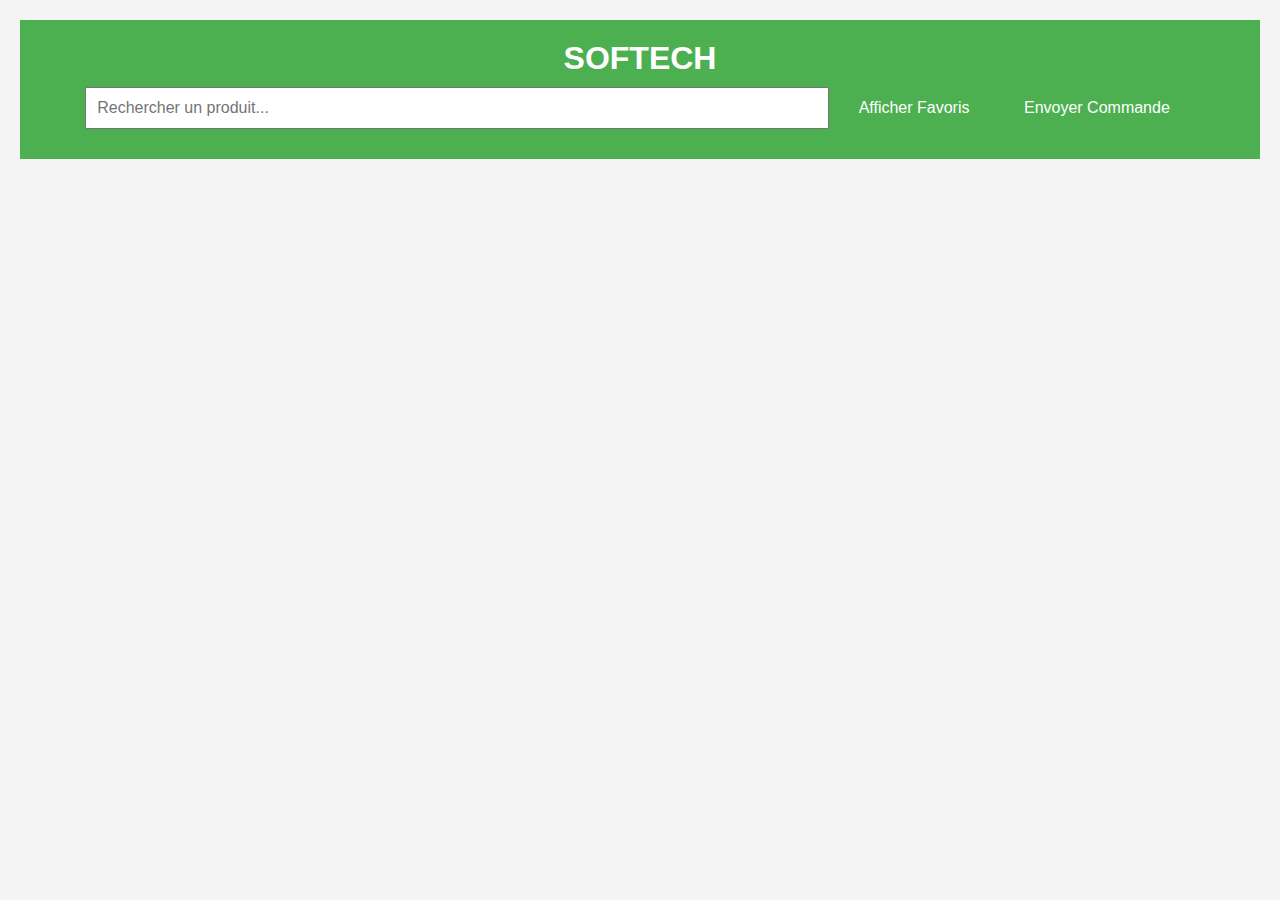
<file: index.html>
<!DOCTYPE html>
<html lang="en">
<head>
  <meta charset="UTF-8">
  <meta name="viewport" content="width=device-width, initial-scale=1.0">
  <title>Liste des Produits</title>
  <link rel="stylesheet" href="styles.css">
</head>
<body>
  <header>
    <h1>SOFTECH</h1>
    <input type="text" id="search" placeholder="Rechercher un produit...">
    <button id="show-favorites">Afficher Favoris</button>
    <button id="send-order">Envoyer Commande</button>
  </header>
  <main>
    <div id="product-list"></div>
  </main>
  <script src="script.js" defer></script>
</body>
</html>
</file>
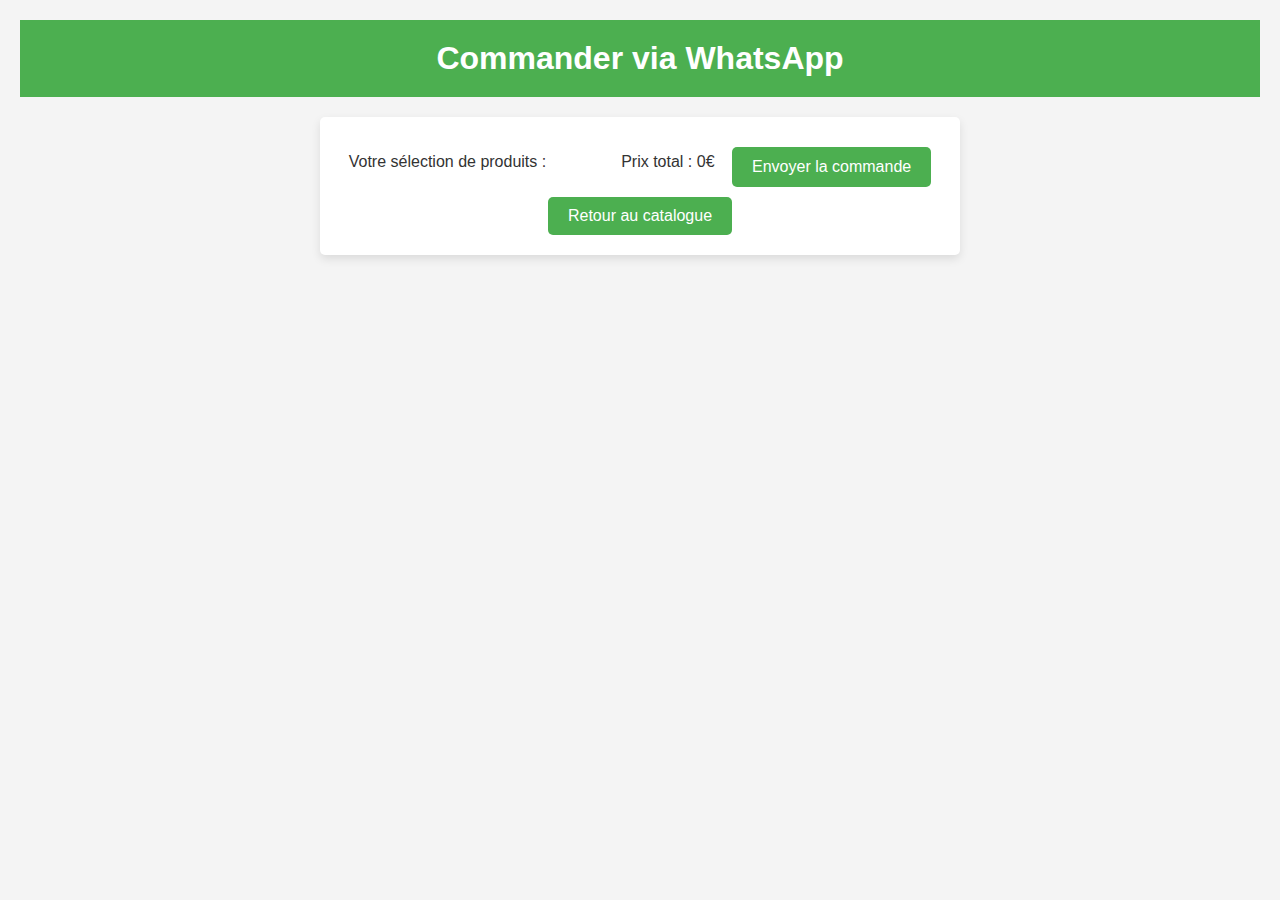
<file: order.html>
<!DOCTYPE html>
<html lang="fr">
<head>
    <meta charset="UTF-8">
    <meta name="viewport" content="width=device-width, initial-scale=1.0">
    <title>Commander via WhatsApp</title>
    <link rel="stylesheet" href="styles.css">
</head>
<body>
    <header>
        <h1>Commander via WhatsApp</h1>
    </header>
    <main class="order-container">
        <p>Votre sélection de produits :</p>
        <ul id="orderList"></ul>
        <p id="orderTotalPrice">Prix total : 0€</p>
        <button id="sendWhatsApp" onclick="sendWhatsAppOrder()">Envoyer la commande</button>
        <button id="backToCatalog" onclick="goBack()">Retour au catalogue</button>
    </main>
    <script src="script.js"></script>
</body>
</html>
</file>
<file: styles.css>
/* Styles de base */
body {
    font-family: Arial, sans-serif;
    margin: 0;
    padding: 0;
    background-color: #f4f4f4;
    color: #333;
}

header {
    background-color: #4CAF50;
    color: white;
    padding: 20px;
    text-align: center;
}

header h1 {
    margin: 0;
}

header input {
    width: 60%;
    padding: 10px;
    margin: 10px 0;
    font-size: 16px;
}

header button {
    margin: 10px 5px;
    padding: 10px 20px;
    font-size: 16px;
    color: white;
    background-color: #4CAF50;
    border: none;
    border-radius: 5px;
    cursor: pointer;
    transition: background-color 0.3s, box-shadow 0.3s;
}

header button:hover {
    background-color: #388E3C;
    box-shadow: 0 4px 10px rgba(0, 0, 0, 0.2);
}

main {
    padding: 20px;
}

#productList {
    display: grid;
    grid-template-columns: repeat(auto-fill, minmax(250px, 1fr));
    gap: 20px;
}

.product {
    background-color: white;
    border: 1px solid #ddd;
    border-radius: 5px;
    padding: 15px;
    text-align: center;
    transition: transform 0.3s, box-shadow 0.3s;
}

.product:hover {
    transform: translateY(-5px);
    box-shadow: 0 4px 15px rgba(0, 0, 0, 0.2);
}

.product img {
    width: 100%;
    height: auto;
    border-radius: 5px;
}

.product button {
    margin-top: 10px;
    padding: 10px 15px;
    font-size: 14px;
    background-color: #f44336;
    color: white;
    border: none;
    border-radius: 5px;
    cursor: pointer;
    transition: background-color 0.3s;
}

.product button:hover {
    background-color: #d32f2f;
}

.order-container {
    padding: 20px;
    background-color: white;
    border-radius: 5px;
    max-width: 600px;
    margin: 20px auto;
    box-shadow: 0 4px 10px rgba(0, 0, 0, 0.1);
}

.order-container button {
    margin-top: 10px;
    padding: 10px 20px;
    font-size: 16px;
    background-color: #4CAF50;
    color: white;
    border: none;
    border-radius: 5px;
    cursor: pointer;
    transition: background-color 0.3s;
}

.order-container button:hover {
    background-color: #388E3C;
}
.product {
    border: 1px solid #ccc;
    margin: 10px;
    padding: 10px;
    text-align: center;
}

.product img {
    width: 100px;
    height: 100px;
    object-fit: cover;
}

button {
    padding: 5px 10px;
    margin-top: 10px;
    cursor: pointer;
}

header {
    text-align: center;
    margin: 20px;
}

main {
    display: flex;
    flex-wrap: wrap;
    justify-content: space-around;
}

#productList {
    display: flex;
    flex-wrap: wrap;
    justify-content: center;
}

#viewFavorites {
    margin: 10px;
}
</file>
